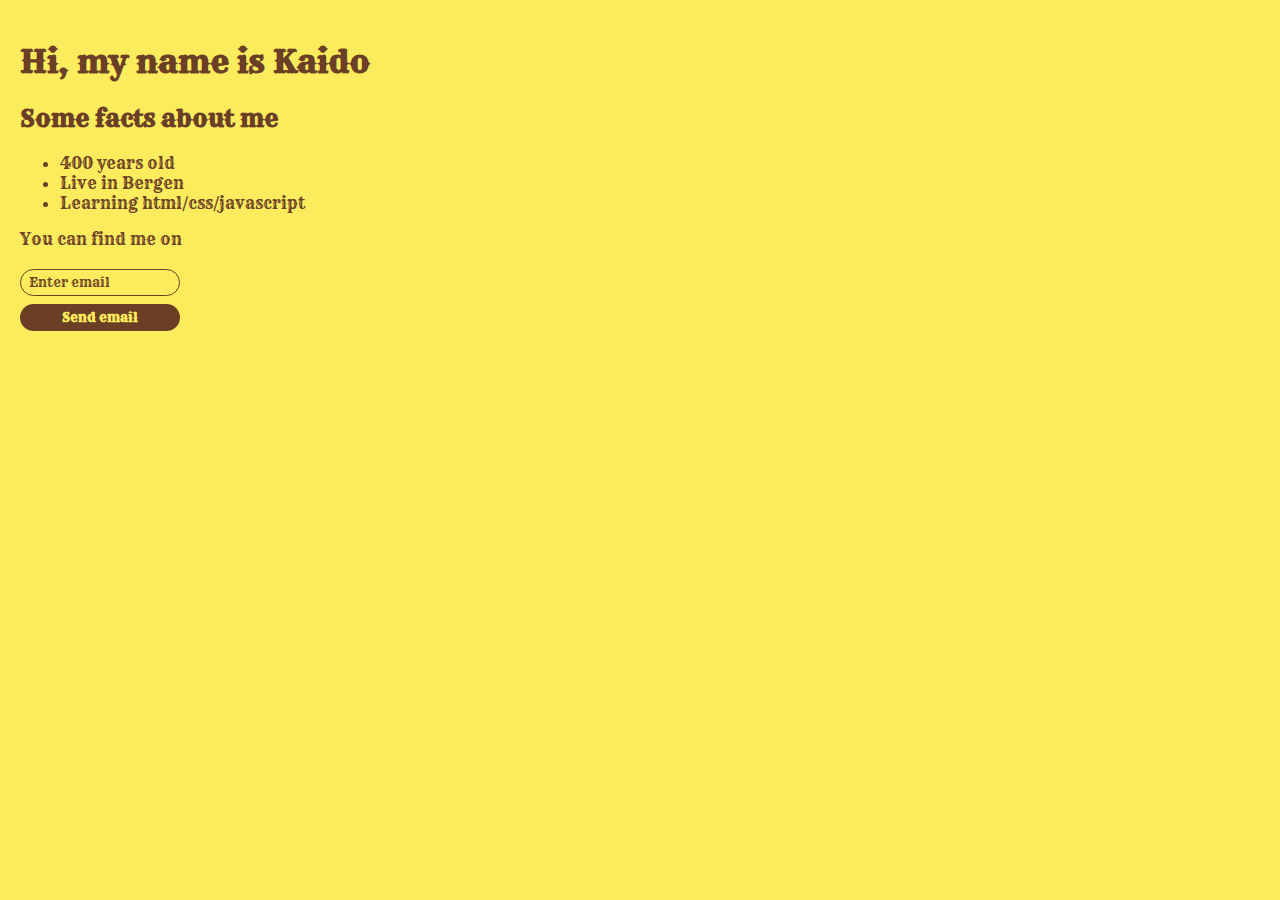
<file: index.html>
<!doctype html>
<html>
    <head>
        <link rel="stylesheet" href="personalisedwebsite.css" />
        <link href="https://fonts.googleapis.com/css2?family=Bangers&family=Black+Ops+One&family=Creepster&family=La+Belle+Aurore&family=MedievalSharp&family=Orbitron&family=Rye&display=swap" rel="stylesheet">
        <script src="personalisedwebsite.js"></script>
    </head>
    <body>
        <h1>Hi, my name is Kaido</h1>
        <h2>Some facts about me</h2> 
        <ul>
          <li>400 years old</li>
          <li>Live in Bergen</li>
          <li>Learning html/css/javascript</li>
        </ul>
        <p>You can find me on </p>
        <input type="text" placeholder="Enter email">
        <button>Send email</button>
    </body>
</html>
</file>
<file: personalisedwebsite.css>
:root {
  --superhero: 'Bangers', cursive;
  --fantasy: 'MedievalSharp', cursive;
  --space: 'Orbitron', sans-serif;
  --military: 'Black Ops One', cursive;
  --romantic: 'La Belle Aurore', cursive;
  --scary: 'Creepster', cursive;
  --cowboy: 'Rye', cursive;
  --regular: sans-serif;
  --fantasy: 'MedievalSharp', cursive;
  --font: var(--regular);
  --sharp: 0;
  --soft: 10px;
  --round: 100px;
  
  --image: var(--soft);
  
  --background: #f5f5f5;
  --text: #222222;
  
  --light: var(--background);
  --dark: var(--text);
}


body, html {
  margin: 0;
  padding: 10px;
  background: var(--background);
  color: var(--text);
  font-family: var(--font);
}

img {
  width: 24%;
  border-radius: calc(var(--image) * 2);
  border: 4px solid var(--text);
}

a {
  color: var(--text);
}

input {
  display: block;
  margin: 20px 0 0;
  width: 160px;
  box-sizing: border-box;
  padding: 4px 8px;
  border-width: 1px; 
  border-style: solid;
  border-color:  var(--text);
  color: var(--text);
  background: none;
  border-radius: var(--image);
  font-family: var(--font);
}

::placeholder {
  color: var(--text);
}

button {
  border-radius: var(--image);
  padding: 5px 10px;
  border: none;
  background: var(--text);
  color: var(--background);
  font-weight: bold;
  box-sizing: border-box;
  display: block;
  margin: 8px 0;
  cursor: pointer;
  font-family: var(--font);
  width: 160px;
}
</file>
